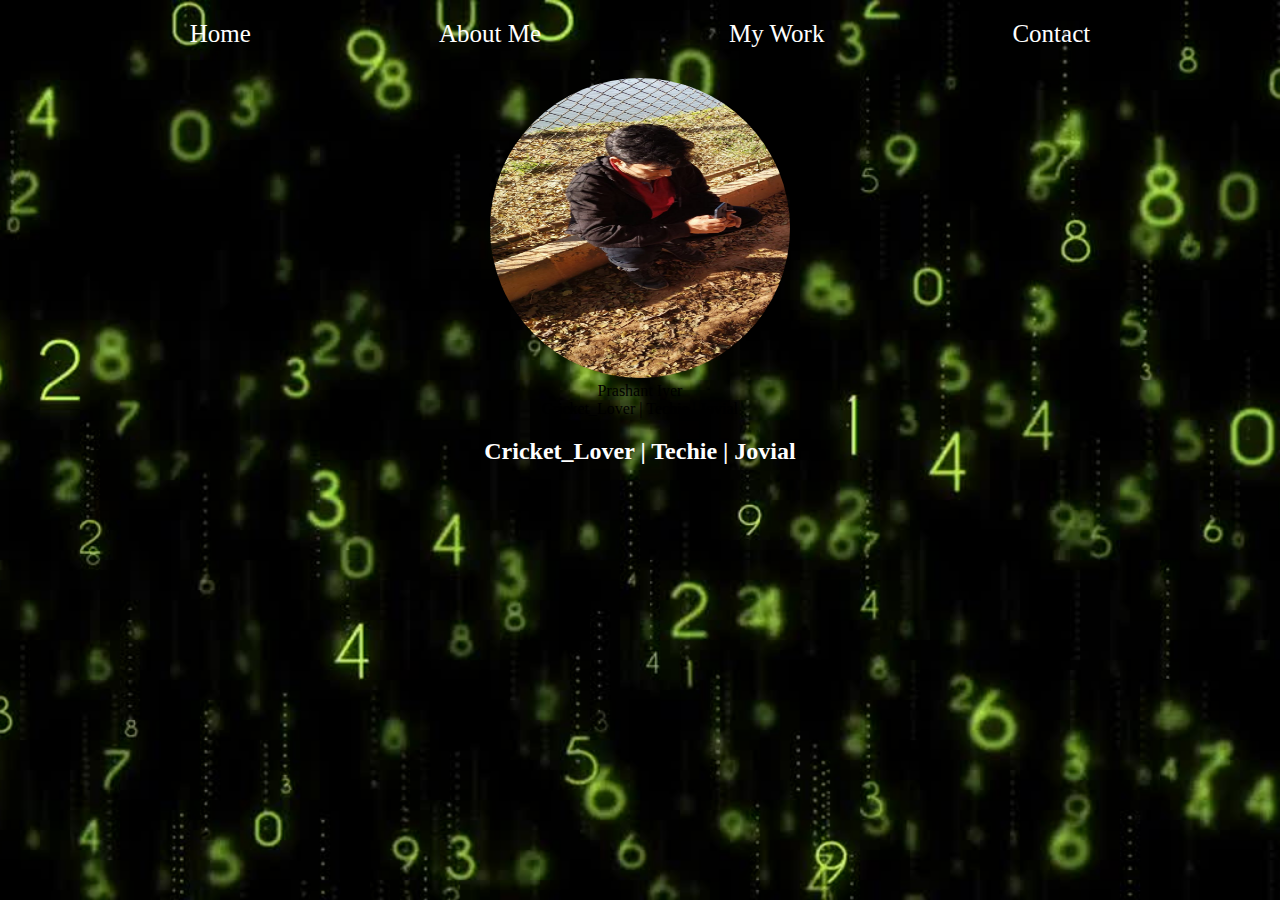
<file: index.html>
<!DOCTYPE html>
<html>
<head>
<meta charset="utf-8" />
<title>My Portfolio</title>

<link href="style.css" rel="stylesheet" type="text/css" media="screen" />

</head>

<body>
	<div class="container">
		<div class="new1">
			<div class="navbar">
				<a href="#">Home</a>
				<a href="about.html">About Me</a>
				<a href="work.html">My Work</a>
				<a href="contact.html">Contact</a>

				<div class="head-content">
				<img src="pic.jpg", height="300px" width="300px">
				<p class="name"> Prashant Iyer</p>
				<p class= "des"> Cricket_Lover | Techie | Jovial </p>
			</div> 
			</div>
				
				<h2 style="text-align-last: center ;color:white; bottom: 10%">Cricket_Lover | Techie | Jovial</h2>
			
			
			
<!-- 		<img src="pic.jpg"  class="center" style="top: 2%">
 -->
		</div>

	</div>

		

	<!-- <li><a href="index.html">Home</a></li>
	<li><a href="about.html">About</a></li>
	<li><a href="portfolio.html">Portfolio</a></li>
	<li><a href="contact.html">Contact</a></li>
	<br>
	 -->
	
<!-- </ul>
 -->

	
	



</body>	
</html>

<!-- <div id="header">
	
	
	
	
<div id="content">
	 -->
	
	<!-- <h3 id="work">My latest work</h3>
	
	<p>I’m forever creating design work for both myself as personal projects and as a hired gun for clients from around the world. Here’s a few of my most recent works.</p>

	<div class="row">
  <div class="column">
    <img src="pp.jpg" alt="Snow" style="width:100%">
  </div>
  <div class="column">
    <img src="pp.jpg" alt="Forest" style="width:100%">
  </div>
  <div class="column">
    <img src="pp.jpg" alt="Mountains" style="width:100%">
  </div>
  <div class="column">
    <img src="pp.jpg" alt="Mountains" style="width:100%">
  </div> 
</div> -->
	
	<!-- <div class="portfolio-item">
		<a href="#"><img src="pp.jpg" alt="View more info" /></a>
		<p class="btn"><a href="#">See more</a></p>
	</div>
	<br>
	
	<div class="portfolio-item">
		<a href="#"><img src="pp.jpg" alt="View more info" /></a>
		<p class="btn"><a href="#">See more</a></p>
	</div>
	
	<div class="portfolio-item">
		<a href="#"><img src="images/portfolio-3.jpg" alt="View more info" /></a>
		<p class="btn"><a href="#">See more</a></p>
	</div>
	
	<div class="portfolio-item">
		<a href="#"><img src="images/portfolio-4.jpg" alt="View more info" /></a>
		<p class="btn"><a href="#">See more</a></p>
	</div> -->
	
<!-- </div>
 -->

	<!-- <h3 style="border-style: ridge">Contact Me</h3> -->

	



	
	<!-- <p id="cont">
      <button class="button" onclick="window.location.href = 'facebook.com';">Facebook</button>
      <button class="button" onclick="window.location.href = 'instagram.com';">Instagram</button>
      <button class="button" onclick="window.location.href = 'gmail.com';">Gmail</button> -->


<!-- 		<button class="button">Styled Button</button>

	</p> -->
	

	
<!-- s -->
</file>
<file: style.css>
body, div, h1, h2, h3, h4, h5, h6, p, ul, ol, li, dl, dt, dd, img, form, fieldset, input, textarea, blockquote {
	margin: 0; padding: 0; border: 0;
}

body
{
	margin :0;
	padding: 0;
	box-sizing: border-box;
}

.head-content
{
	text-align: center;
}

.head-content img
{
	border-radius: 50%;
	border: 2px ;
	margin-top: 30px;
}

.button {
  background-color: #4CAF50;
  border: none;
  color: white;
  padding: 15px 25px;
  text-align: center;
  font-size: 16px;
  cursor: pointer;
}

.button:hover {
  background-color: green;
}

.column {
  float: left;
  width: 33.33%;
  padding: 5px;
}

/* Clear floats after image containers */
.row::after {
  content: "";
  clear: both;
  display: table;
}
.new1
{
	background: url(imaaa.jpg);
	height: 100vh;
	width: 100%;
	background-repeat: no-repeat;
	background-position: center;
	background-size: cover;
}
.navbar
{
	text-align: center;
	padding: 20px;

}
.navbar a
{
	text-decoration: none;
	color: #fff;
	font-size: 25px;
	font-family: Tahoma;
	margin: 80px;
	border: 2px solid transparent;
	padding: 10px;
	transition: 0.3s

}
.navbar a:hover
{
	background: #000;
	border: 2px solid #fff;
}

/*body {
	background: #f2f0eb url(images/bg.png);
	font: 16px Helvetica, Arial, Sans-Serif; color: #636363; line-height: 24px;
}*/

a.button {
    -webkit-appearance: button;
    -moz-appearance: button;
    appearance: button;

    text-decoration: none;
    color: initial;
    border-style: ridge;
}

#container {
	width: 100%;
  height: auto;
}

#logo{
	margin: 0px auto 0 auto; position: relative; width: 120; 
}

.center {
  display: block;
  margin-left: auto;
  margin-right: auto;
  margin-top: 10rem;
  width: 300px;
  height: 300px;

}



/*ul#nav {
	width: 940px; list-style: none; overflow: hidden; margin: -134px auto 25px auto;
}
	ul#nav li {
		width: 126px; height: 33px; float: left; padding: 13px 0 0 0;
		background: url(images/nav-bg.png);
		font-weight: bold; text-align: center; text-transform: uppercase;
	}
		ul#nav li:nth-child(1) {
			margin: 0 60px 0 0;
		}
		ul#nav li:nth-child(2) {
			margin: 0 316px 0 0;
		}
		ul#nav li:nth-child(3) {
			margin: 0 60px 0 0;
		}
		ul#nav li:nth-child(4) {
			margin: 0;
		}

		ul#nav li a {
			color: #616369; text-decoration: none;
		}
			ul#nav li a:hover {
				color: #a12121;
			}*/

			#header {
	height: 244px; padding: 52px 0 0 57px;
	background: url(images/home-header.jpg);
}

	#header h1 {
		font: 38px Georgia, Serif; color: #f2f0eb; letter-spacing: 2px; margin: 0 0 20px 0;
		text-shadow: 0px 3px 3px #494949;
	}
	#header h2 {
		width: 510px; font: 30px Georgia, Serif; color: #f2f0eb; letter-spacing: 2px; margin: 0 0 20px 0;
		text-shadow: 0px 3px 3px #494949;
	}
	#header p.btn a {
		display: block; width: 225px; height: 50px; overflow: hidden;
		background: url(images/home-header-btn.jpg); text-indent: -9999px;
	}

	#content {
	background: url(images/content-bg.png) repeat-y;
	padding: 57px 69px 50px 69px; overflow: hidden;
}
	#content h2 {
		font: 30px Georgia, Serif; letter-spacing: 2px; margin: 0 0 20px 0;
	}

	#content h3 {
		font: 26px Georgia, Serif; letter-spacing: 2px; margin: 0 0 20px 0;

	}
	
	#content p {
		margin: 0 0 30px 0;
	}
	
	#content a {
		color: #a12121; text-decoration: none;
	}
		#content a:hover {
			color: #671111;
		}
	
#content .portfolio-item {
	width: 182px; padding: 4px; background: #eee; text-align: center;
	float: left; margin: 0 7px 14px 7px;
}
	#content .portfolio-item p.btn {
		margin: 0;
	}
	#content .portfolio-item p.btn a {
		display: block; width: 183px; height: 29px; padding: 7px 0 0 0;
		background: url(images/see-more-bg.png);
		font-weight: bold; text-align: center; text-transform: uppercase;
		text-decoration: none;
	}

	#footer {
	background: url(images/footer-bg.png) no-repeat; padding: 40px 0 0 0;
	overflow: hidden; margin: 0 0 30px 0;
}
	#footer p#copyright {
		font-size: 12px; float: left; margin: 0 0 0 30px; color: #b8b6b2;
	}
	#footer p#back-top {
		font-size: 12px; float: right; margin: 0 30px 0 0;
	}
		#footer a {
		color: #a12121; text-decoration: none;
	}
		#footer a:hover {
			color: #671111;
		}
</file>
